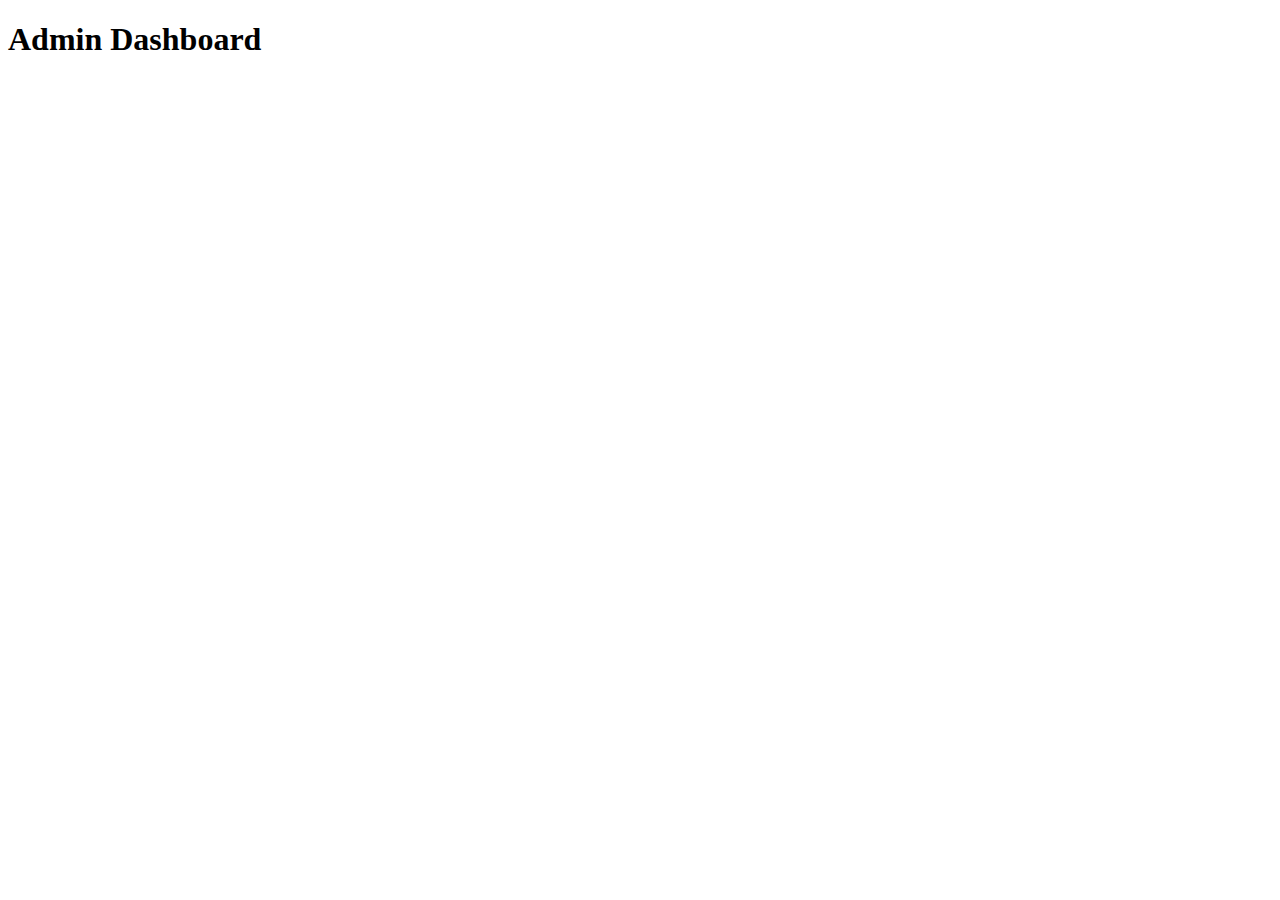
<file: dashboard/templates/user-dashboard.html>
<!DOCTYPE html>
<html lang="en">
<head>
    <meta charset="UTF-8">
    <meta name="viewport" content="width=device-width, initial-scale=1.0">
    <title>Admin-Dashboard</title>
</head>
<body>
    <h1> Admin Dashboard </h1> 
</body>
</html>
</file>
